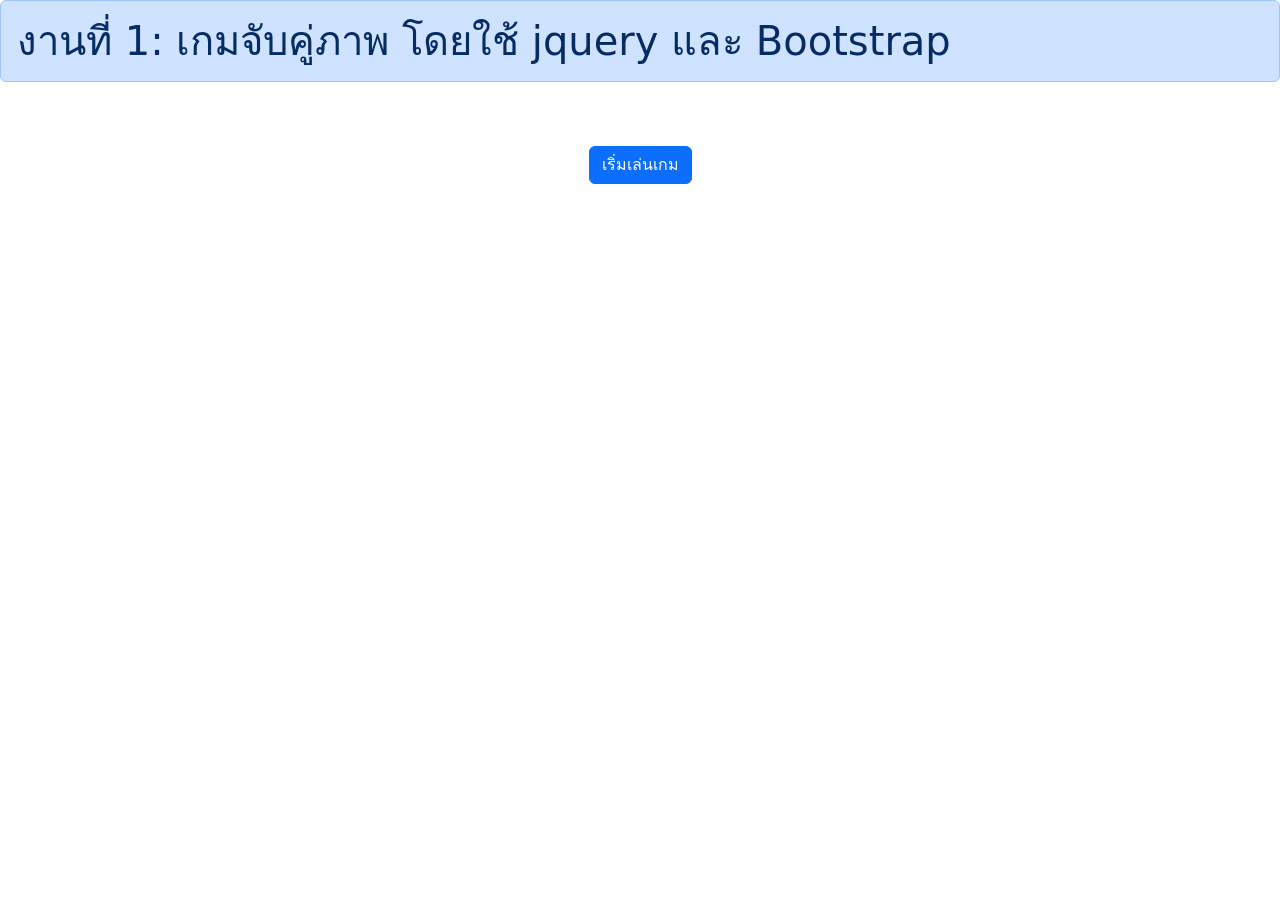
<file: work1.html>
<!DOCTYPE html>
<html lang="en">
  <head>
    <meta charset="utf-8" />
    <meta name="viewport" content="width=device-width, initial-scale=1" />
    <script src="https://cdn.jsdelivr.net/npm/@popperjs/core@2.11.8/dist/umd/popper.min.js" integrity="sha384-I7E8VVD/ismYTF4hNIPjVp/Zjvgyol6VFvRkX/vR+Vc4jQkC+hVqc2pM8ODewa9r" crossorigin="anonymous"></script>
    <script src="https://cdn.jsdelivr.net/npm/bootstrap@5.3.2/dist/js/bootstrap.min.js" integrity="sha384-BBtl+eGJRgqQAUMxJ7pMwbEyER4l1g+O15P+16Ep7Q9Q+zqX6gSbd85u4mG4QzX+" crossorigin="anonymous"></script>
    <link href="https://cdn.jsdelivr.net/npm/bootstrap@5.3.2/dist/css/bootstrap.min.css" rel="stylesheet" integrity="sha384-T3c6CoIi6uLrA9TneNEoa7RxnatzjcDSCmG1MXxSR1GAsXEV/Dwwykc2MPK8M2HN" crossorigin="anonymous">
    <script src="https://ajax.googleapis.com/ajax/libs/jquery/3.5.1/jquery.min.js"></script>  
    <title>work1; JQuery+Bootstrap Matching Game</title>
    <style>
       #view2 .col {
            padding: 2px;
          }
          #view2 .col img {
            width:100%;
          }
    </style>
  </head>

  <body>
    <h1 class="alert alert-primary text-canter">งานที่ 1: เกมจับคู่ภาพ โดยใช้ jquery และ Bootstrap</h1>
    <div id="view1" class="text-center p-5">
      <button type="button" id='playBtn' class="btn btn-primary">เริ่มเล่นเกม</button>
    </div>
    <div id="view2" class="container p-5">
      <div class="row">
        <div class="col"><img src="./img/0.png" alt="" id="img1"></div>
        <div class="col"><img src="./img/0.png" alt="" id="img2"></div>
        <div class="col"><img src="./img/0.png" alt="" id="img3"></div>
        <div class="col"><img src="./img/0.png" alt="" id="img4"></div>
        <div class="col"><img src="./img/0.png" alt="" id="img5"></div>
        <div class="col"><img src="./img/0.png" alt="" id="img6"></div>
      </div>
      <div class="row">
        <div class="col"><img src="./img/0.png" alt="" id="img7"></div>
        <div class="col"><img src="./img/0.png" alt="" id="img8"></div>
        <div class="col"><img src="./img/0.png" alt="" id="img9"></div>
        <div class="col"><img src="./img/0.png" alt="" id="img10"></div>
        <div class="col"><img src="./img/0.png" alt="" id="img11"></div>
        <div class="col"><img src="./img/0.png" alt="" id="img12"></div>
      </div>
      <div class="row">
        <div class="col"><img src="./img/0.png" alt="" id="img13"></div>
        <div class="col"><img src="./img/0.png" alt="" id="img14"></div>
        <div class="col"><img src="./img/0.png" alt="" id="img15"></div>
        <div class="col"><img src="./img/0.png" alt="" id="img16"></div>
        <div class="col"><img src="./img/0.png" alt="" id="img17"></div>
        <div class="col"><img src="./img/0.png" alt="" id="img18"></div>
      </div>
      <div class="row">
        <div class="col"><img src="./img/0.png" alt="" id="img19"></div>
        <div class="col"><img src="./img/0.png" alt="" id="img20"></div>
        <div class="col"><img src="./img/0.png" alt="" id="img21"></div>
        <div class="col"><img src="./img/0.png" alt="" id="img22"></div>
        <div class="col"><img src="./img/0.png" alt="" id="img23"></div>
        <div class="col"><img src="./img/0.png" alt="" id="img24"></div>
      </div>
      <div class="row">
        <div class="col"><img src="./img/0.png" alt="" id="img25"></div>
        <div class="col"><img src="./img/0.png" alt="" id="img26"></div>
        <div class="col"><img src="./img/0.png" alt="" id="img27"></div>
        <div class="col"><img src="./img/0.png" alt="" id="img28"></div>
        <div class="col"><img src="./img/0.png" alt="" id="img29"></div>
        <div class="col"><img src="./img/0.png" alt="" id="img30"></div>
      </div>
      <div class="row">
        <div class="col"><img src="./img/0.png" alt="" id="img31"></div>
        <div class="col"><img src="./img/0.png" alt="" id="img32"></div>
        <div class="col"><img src="./img/0.png" alt="" id="img33"></div>
        <div class="col"><img src="./img/0.png" alt="" id="img34"></div>
        <div class="col"><img src="./img/0.png" alt="" id="img35"></div>
        <div class="col"><img src="./img/0.png" alt="" id="img36"></div>
      </div>
      <button type="button" id='stopBtn' class="btn btn-primary">เลิกเล่น</button>
    </div>

    <script src="https://cdn.jsdelivr.net/npm/bootstrap@5.3.2/dist/js/bootstrap.bundle.min.js" integrity="sha384-C6RzsynM9kWDrMNeT87bh95OGNyZPhcTNXj1NW7RuBCsyN/o0jlpcV8Qyq46cDfL" crossorigin="anonymous"></script>
    <script>
      $(function(){
        $("#view2").hide();
        $("#playBtn").click(starGame);
        $("#stopBtn").click(stopGame);
        $("#view2 img").click(imgClick); 
      });

      var open_count=0;
      var open_card1=0;
      var open_card2=0;
      var all_card=36;

      function imgClick(){
       //console.log(this);
        if($(this).attr("state")!=0) return;
        if(open_count>=2) return;

        open_count++;
        var s=$(this).attr("srcx");
        if(open_count==1)open_card1=s;
        if(open_count==2)open_card2=s;
        $(this).hide().attr("src", s).slideDown(500);
        $(this).attr("state",1);
        if(open_count==2){
           setTimeout(()=>{
            if(open_card1==open_card2){
            all_card-=2;
            $("[state=1]").fadeOut(1000).attr("state",2);
          }else{
            $("[state=1]").attr("state",0).attr("src","./img/0.png");
          }
          open_count=0;
          open_card2="";
          open_card1="";
           },2000)          
        }
      }

      function starGame(){
        shuffle();
        open_count=0;
        all_card=36;  
        $("#view2").show();
        $("#view1").hide();
      }
      function stopGame(){
        $("#view2").hide();
        $("#view1").show();
      }

      function shuffle(){
        var list=[];
        list[0]=0;
        for (var i = 1; i <= 18; i++) {
          list.push(i);
          list.push(i);
        }
       // console.log(list);
        for(var i=1;i<100;i++){
          var a=1+Math.round(Math.random()*35);
          var b=1+Math.round(Math.random()*35);
          var t=list[a];
          list[a]=list[b];
          list[b]=t;
        }
        $("#view2 img").attr("src","./img/0.png")
                       .attr("state",0);
        for (var i = 1; i <= 36; i++) {
           $("#img"+i).attr("srcx","./img/"+list[i]+".png");
        }
      }

    </script>
  </body>  
</html>
</file>
